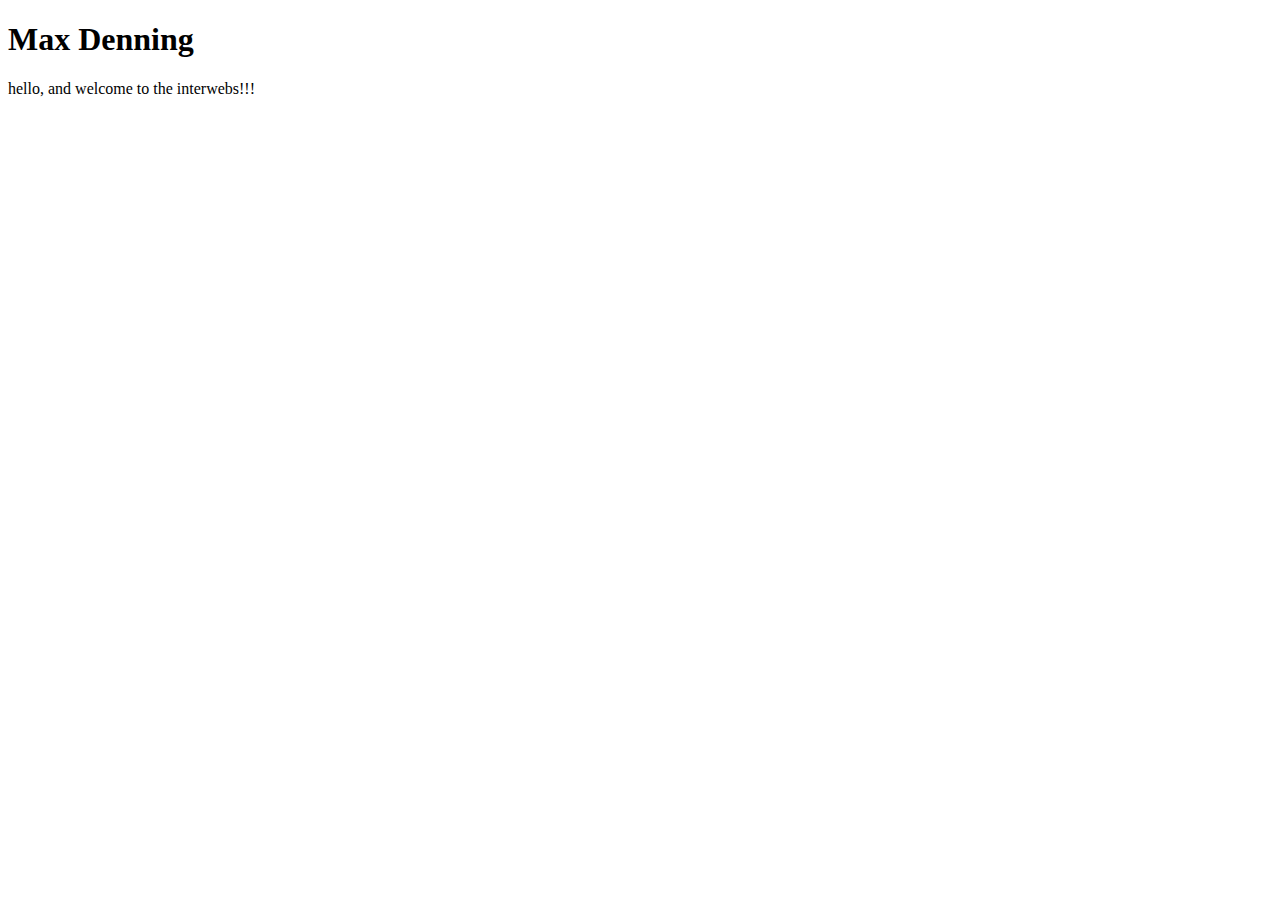
<file: demo/index.html>
<!DOCTYPE html>
<html lang="en">
<head>
    <meta charset="UTF-8">
    <meta name="viewport" content="width=device-width, initial-scale=1.0">
    <title>Myfirstwebpage</title>
</head>
<body>
<h1>Max Denning</h1>  
<p>hello, and welcome to the interwebs!!!</p>  
</body>
</html>
</file>
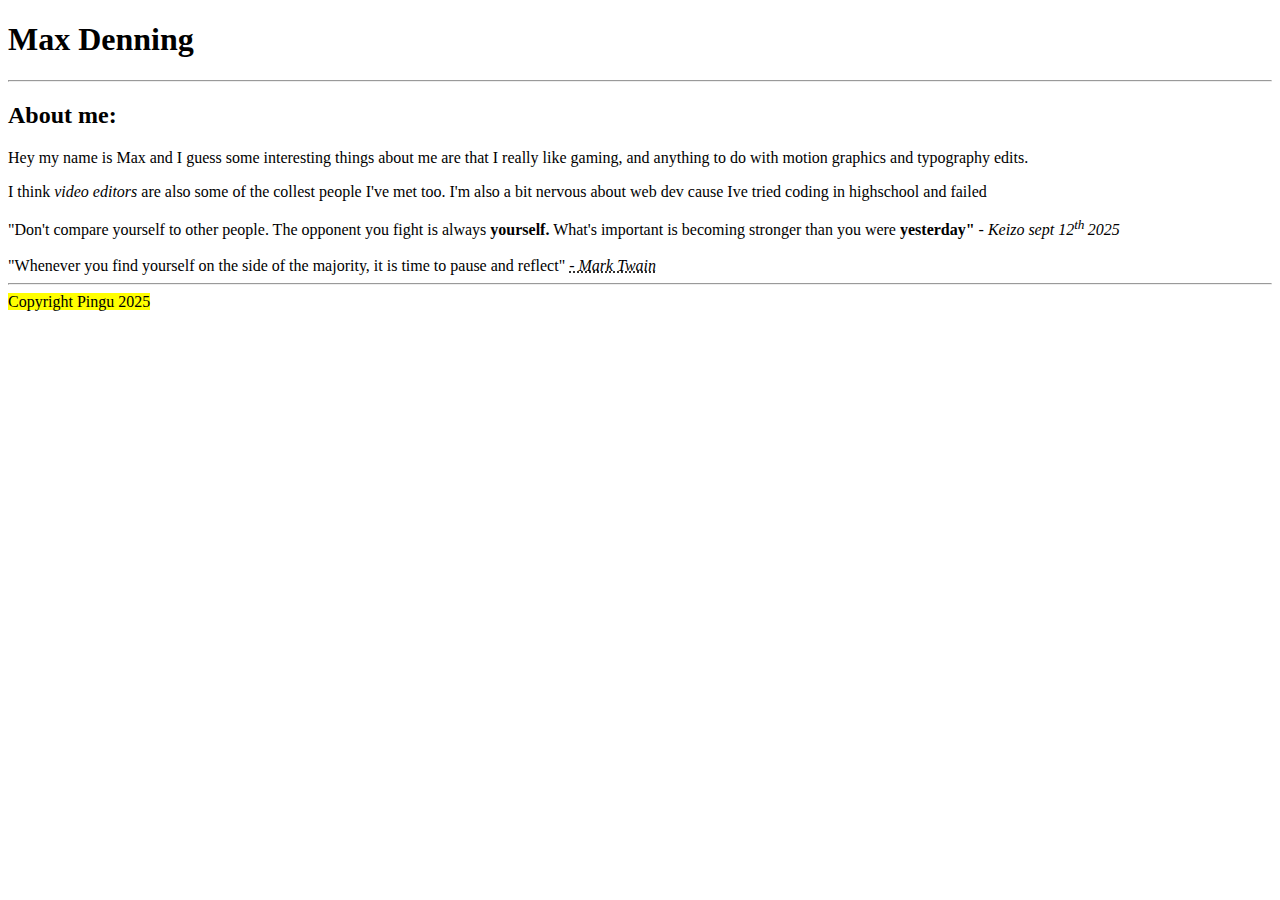
<file: html-assignment/index.html>
<!DOCTYPE html>
<html lang="en">
<head>
    <meta charset="UTF-8">
    <meta name="viewport" content="width=device-width, initial-scale=1.0">
    <title>HTML Assignment</title>
</head>
<body>
   <h1> Max Denning </h1> 
   <hr>
    <h2> About me: </h2>
    <p> Hey my name is Max and I guess some interesting things about me are that I really like gaming, and anything to do with motion graphics and typography edits.</p>
    <p> I think <em>video editors</em> are also some of the collest people I've met too. I'm also a bit nervous about web dev cause Ive tried coding in highschool and failed</p>
    <quote>
      "Don't compare yourself to other people. The opponent you fight is always <strong>yourself.</strong> What's important is becoming stronger than you were <strong>yesterday"</strong> 
    </quote>
    <cite>
        <em>
        - Keizo sept 12<sup>th </sup>2025
        </em>
    </cite>
    <br>
    <br>
    <quote>
        "Whenever you find yourself on the side of the majority, it is time to pause and reflect"
    </quote>
    <cite> <abbr title="American writer and humorist">- Mark Twain</abbr> </cite>
    <hr>
    <footer> <mark>Copyright Pingu 2025 </mark> </footer>
</body>
</html>
</file>
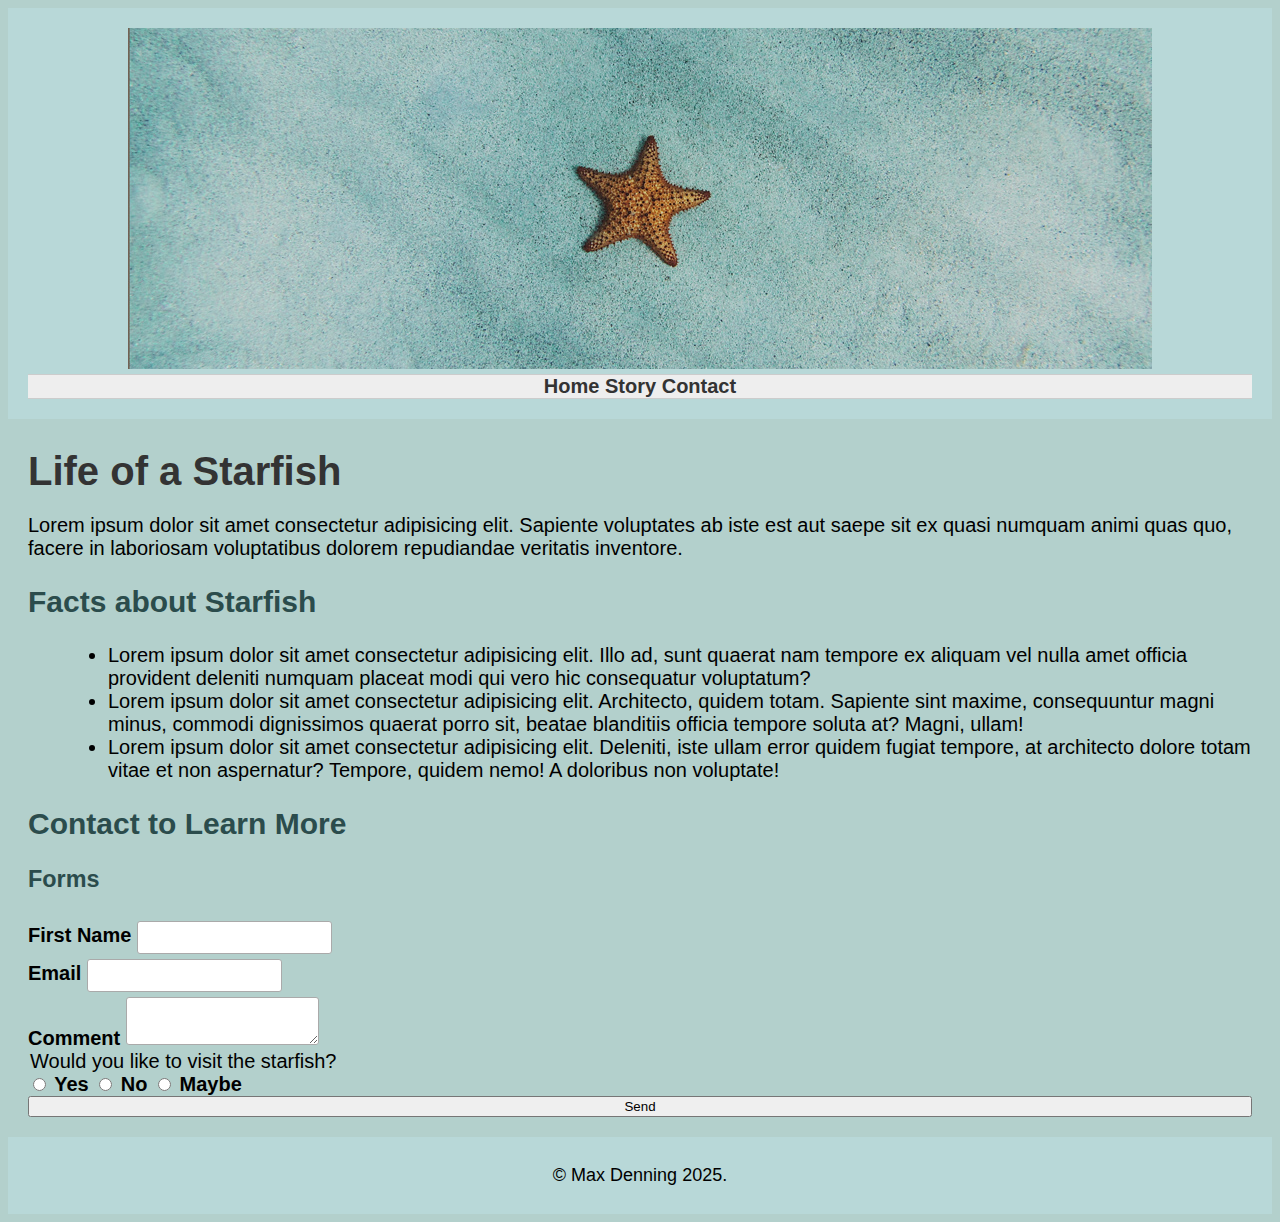
<file: midterm/index.html>
<!DOCTYPE html>
<html lang="en">
<head>
  <meta charset="UTF-8">
  <meta name="viewport" content="width=device-width, initial-scale=1.0">
  <title>Midterm - Max Denn</title>
  <link href="css/main.css" rel="stylesheet">
</head>
<body>
  <div class="lonestar">
    <header>
      <img src="images/lone-starfish-wide.jpg" alt="Starfish on the beach">
      <nav>
        <a href="#">Home</a>
        <a href="#">Story</a>
        <a href="#">Contact</a>
      </nav>
    </header>
  </div>

  <main>
    <section>
      <div>
        <h1>Life of a Starfish</h1>
        <p>Lorem ipsum dolor sit amet consectetur adipisicing elit. Sapiente voluptates ab iste est aut saepe sit ex quasi numquam animi quas quo, facere in laboriosam voluptatibus dolorem repudiandae veritatis inventore.</p>
      </div>
    </section>

    <section>
      <h2>Facts about Starfish</h2>
      <ul>
        <li>Lorem ipsum dolor sit amet consectetur adipisicing elit. Illo ad, sunt quaerat nam tempore ex aliquam vel nulla amet officia provident deleniti numquam placeat modi qui vero hic consequatur voluptatum?</li>
        <li>Lorem ipsum dolor sit amet consectetur adipisicing elit. Architecto, quidem totam. Sapiente sint maxime, consequuntur magni minus, commodi dignissimos quaerat porro sit, beatae blanditiis officia tempore soluta at? Magni, ullam!</li>
        <li>Lorem ipsum dolor sit amet consectetur adipisicing elit. Deleniti, iste ullam error quidem fugiat tempore, at architecto dolore totam vitae et non aspernatur? Tempore, quidem nemo! A doloribus non voluptate!</li>
      </ul>
    </section>

    <section>
      <h2>Contact to Learn More</h2>
      <h3>Forms</h3>
      <form>
        <div>
          <label for="fname">First Name</label>
          <input id="fname" type="text" name="firstname" required>
        </div>
        <div>
          <label for="email">Email</label>
          <input id="email" type="email" name="email" required>
        </div>
        <div>
          <label for="comment">Comment</label>
          <textarea id="comment" name="comments"></textarea>
        </div>

        <div>
          <legend>Would you like to visit the starfish?</legend>
          <label><input type="radio" name="visit" value="yes"> Yes</label>
          <label><input type="radio" name="visit" value="no"> No</label>
          <label><input type="radio" name="visit" value="maybe"> Maybe</label>
        </div>
        <button type="submit">Send</button>
      </form>
    </section>
  </main>

  <footer>
    <p>© Max Denning 2025.</p>
  </footer>
</body>
</html>
</file>
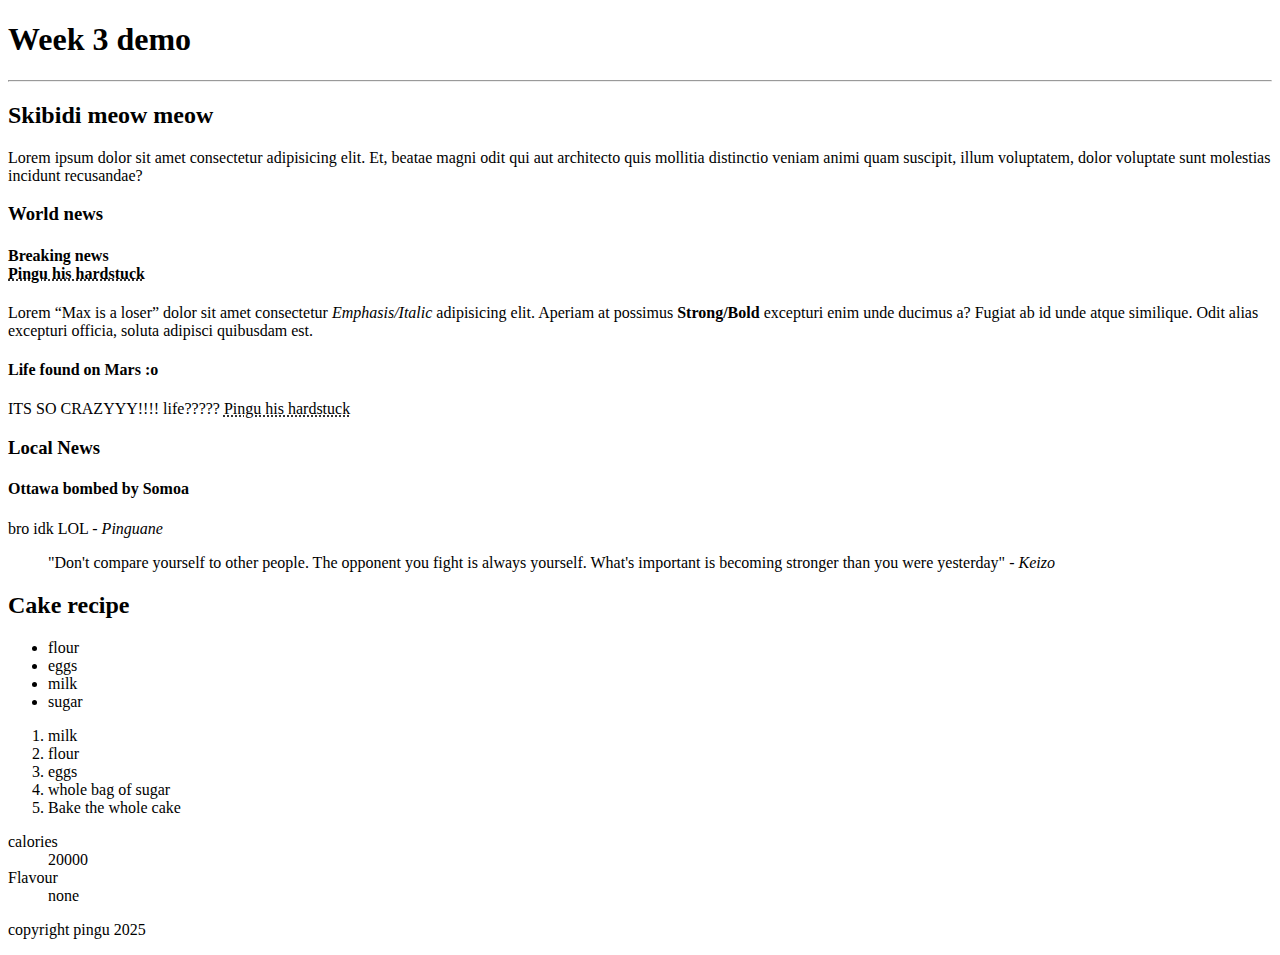
<file: demo/week 3 demo.html>
<!DOCTYPE html>
<html lang="en">
<head>
    <meta charset="UTF-8">
    <meta name="viewport" content="width=device-width, initial-scale=1.0">
    <title>Week 3 demo</title>
</head>
<body>
    <header>
        <h1>Week 3 demo</h1>
        <hr>
    </header>
    <main>
        <h2> Skibidi meow meow </h2>
            <p> Lorem ipsum dolor sit amet consectetur adipisicing elit. Et, beatae magni odit qui aut architecto quis mollitia distinctio veniam animi quam suscipit, illum voluptatem, dolor voluptate sunt molestias incidunt recusandae?</p>
<section>
     <h3> World news </h3>
      <article>
        <h4> Breaking news<br> <abbr title ="Max"> Pingu his hardstuck</abbr></h4>
            <p> Lorem <q>Max is a loser</q> dolor sit amet consectetur <em> Emphasis/Italic </em> adipisicing elit. Aperiam at possimus <strong> Strong/Bold </strong> excepturi enim unde ducimus a? Fugiat ab id unde atque similique. Odit alias excepturi officia, soluta adipisci quibusdam est.</p>
        </article>
        <article>
            <h4> Life found on Mars :o</h4>
            <p> ITS SO CRAZYYY!!!! life????? <abbr title ="Max"> Pingu his hardstuck</abbr> </p>
     </article>
</section>
<section> 
    <h3> Local News </h3>
    <h4> Ottawa bombed by Somoa </h4>
        <p> bro idk LOL <cite> - Pinguane </cite> </p> 
        <blockquote> 
            <quote>
                "Don't compare yourself to other people. The opponent you fight is always yourself. What's important is becoming stronger than you were yesterday"
            </quote> 
            <cite> - Keizo </cite>
         </blockquote>
</section>
        <h2> Cake recipe </h2>
            <ul>
                <li> flour </li>
                <li> eggs </li>
                <li> milk </li>
                <li> sugar </li>
            </ul>
            <ol>
                <li> milk </li>
                <li> flour </li>
                <li> eggs </li>
                <li> whole bag of sugar </li>
                <li> Bake the whole cake </li>
            </ol>
            <dl> 
                <dt>calories</dt>
                <dd> 20000 </dd>
                <dt>Flavour</dt>
                <dd>none</dd>
            </dl>
    </main>
    <footer>
       <p> copyright pingu 2025 </p> 
    </footer>
</body>
</html>
</file>
<file: midterm/css/main.css>
body {
  background-color: #b3d0cc;
  font-family: Coolvetica, sans-serif;
  font-size: 20px;
}

.container {
  width: 80%;
  margin: 0 auto;
  background-color: #fff;
  border-radius: 5px;
}

header {
  background-color: #b8d8d8;
  text-align: center;
  padding: 20px;
}

.header-img {
  width: 100px;
  border-radius: 50%;
}

h1 {
  margin: 10px 0;
  font-size: 2em;
  color: #333;
}

nav {
  background-color: #eee;
  border-top: 1px solid #ccc;
  border-bottom: 1px solid #ccc;
}

nav ul {
  display: flex;
  justify-content: center;
  list-style: none;
  margin: 0;
  padding: 0;
}

nav li {
  margin: 0 20px;
}

nav a {
  color: #333;
  font-weight: bold;
  text-decoration: none;
}

main {
  padding: 20px;
}

section h2,
section h3 {
  color: #2b4c4c;
}

ul {
  list-style-type: disc;
  margin-left: 40px;
}

form {
  display: flex;
  flex-direction: column;
}

form label {
  margin-top: 10px;
  font-weight: bold;
}

form input,
form textarea {
  margin-top: 5px;
  padding: 8px;
  border: 1px solid #aaa;
  border-radius: 3px;
}

footer {
  background-color: #b8d8d8;
  text-align: center;
  padding: 10px;
  font-size: 0.9em;
}
</file>
